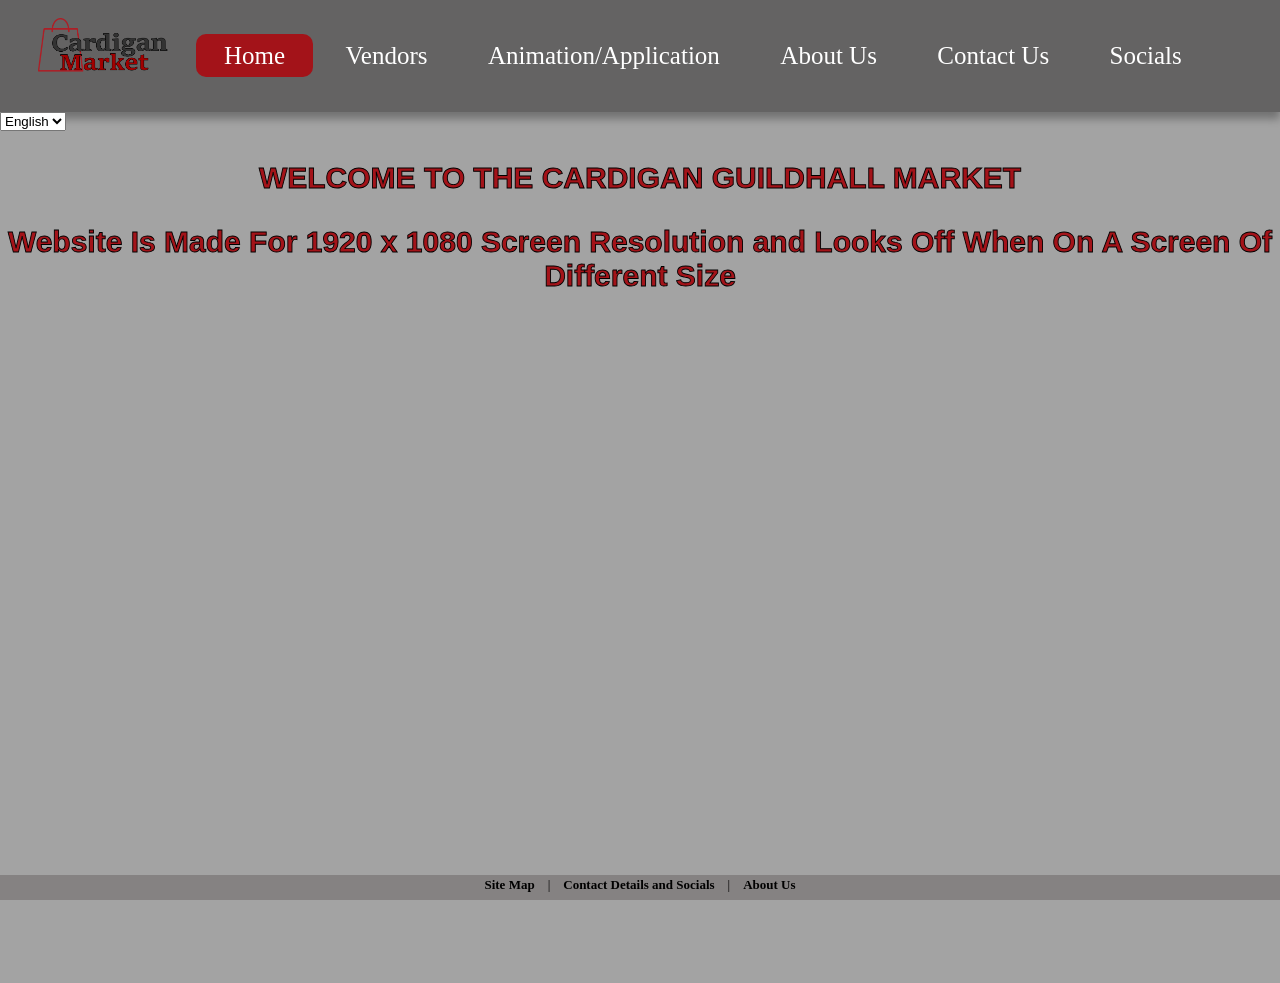
<file: index.html>
<!DOCTYPE html>
<html lang="en">
<head>
    <meta charset="UTF-8">
    <meta name="viewport" content="width=device-width, initial-scale=1.0">
    <title>Home</title>
    <link rel="stylesheet" href="style.css">
</head>
<body style="overflow: hidden; background-color: rgb(163, 163, 163);">
    <div class="topnav">
<a href="logofullscreen.html"><img src="assets/Logo.png" style="width: 130px;"></a> 
    <div class="lefta">       
<a class="active" href="index.html">Home</a>
<a href="vendors.html">Vendors</a>
<a href="media.html">Animation/Application</a>
<a href="about.html">About Us</a>
<a href="contactus.html">Contact Us</a>
<a href="allsocials.html">Socials</a>
   </div> 
</div>

    <!-- 🌐 1. Put the language dropdown anywhere visible (header, corner, etc.) -->
    <select id="langSelect">
      <option value="en">English</option>
      <option value="cy">Welsh</option>
    </select>

    <!-- YOUR PAGE CONTENT HERE -->
   <div class="HomeText"> <p>WELCOME TO THE CARDIGAN GUILDHALL MARKET</p> Website Is Made For 1920 x 1080 Screen Resolution and Looks Off When On A Screen Of Different Size</div>

<div class="fade-container">
        <img src="assets/Screenshot 2026-05-06 090838.png" class="fade-img">
        <img src="assets/cardigan-market-interior.jpg" class="fade-img">
        <img src="assets/caption.jpg" class="fade-img">
        <img src="assets/8d461f3b-1699-4e14-86cb-fa0122c44ff2.jpg" class="fade-img">
        <img src="assets/guildhall.jpg" class="fade-img">
</div>




    <div class="map-text">
        <a href="sitemap.html">Site Map</a>
        &nbsp; &nbsp; | &nbsp; &nbsp;
        <a href="contactus.html">Contact Details and Socials</a>
        &nbsp; &nbsp; | &nbsp; &nbsp;
        <a href="about.html">About Us</a>
    </div>

   <script src="script.js"></script>  


    <!-- 🟦 2. Put the hidden Google element at the bottom of the BODY -->
    <div id="google_translate_element" style="display:none;"></div>


    <!-- 🟨 3. Put the script at the VERY END of the BODY -->
    <script>
    function googleTranslateElementInit() {
      new google.translate.TranslateElement(
        {
          pageLanguage: 'en',
          includedLanguages: 'en,cy',
          autoDisplay: false
        },
        'google_translate_element'
      );

      document.getElementById("langSelect").addEventListener("change", function() {
        changeLanguage(this.value);
      });
    }

    function changeLanguage(lang) {
      var googleSelect = document.querySelector(".goog-te-combo");

      if (!googleSelect) {
        console.error("Google Translate not loaded yet");
        return;
      }

      googleSelect.value = lang;

      googleSelect.dispatchEvent(new Event("change"));
      setTimeout(() => {
        googleSelect.dispatchEvent(new Event("change"));
      }, 100);
    }
    </script>

    <!-- Load Google Translate LAST -->
    <script src="//translate.google.com/translate_a/element.js?cb=googleTranslateElementInit"></script>
</body>
</html>
</file>
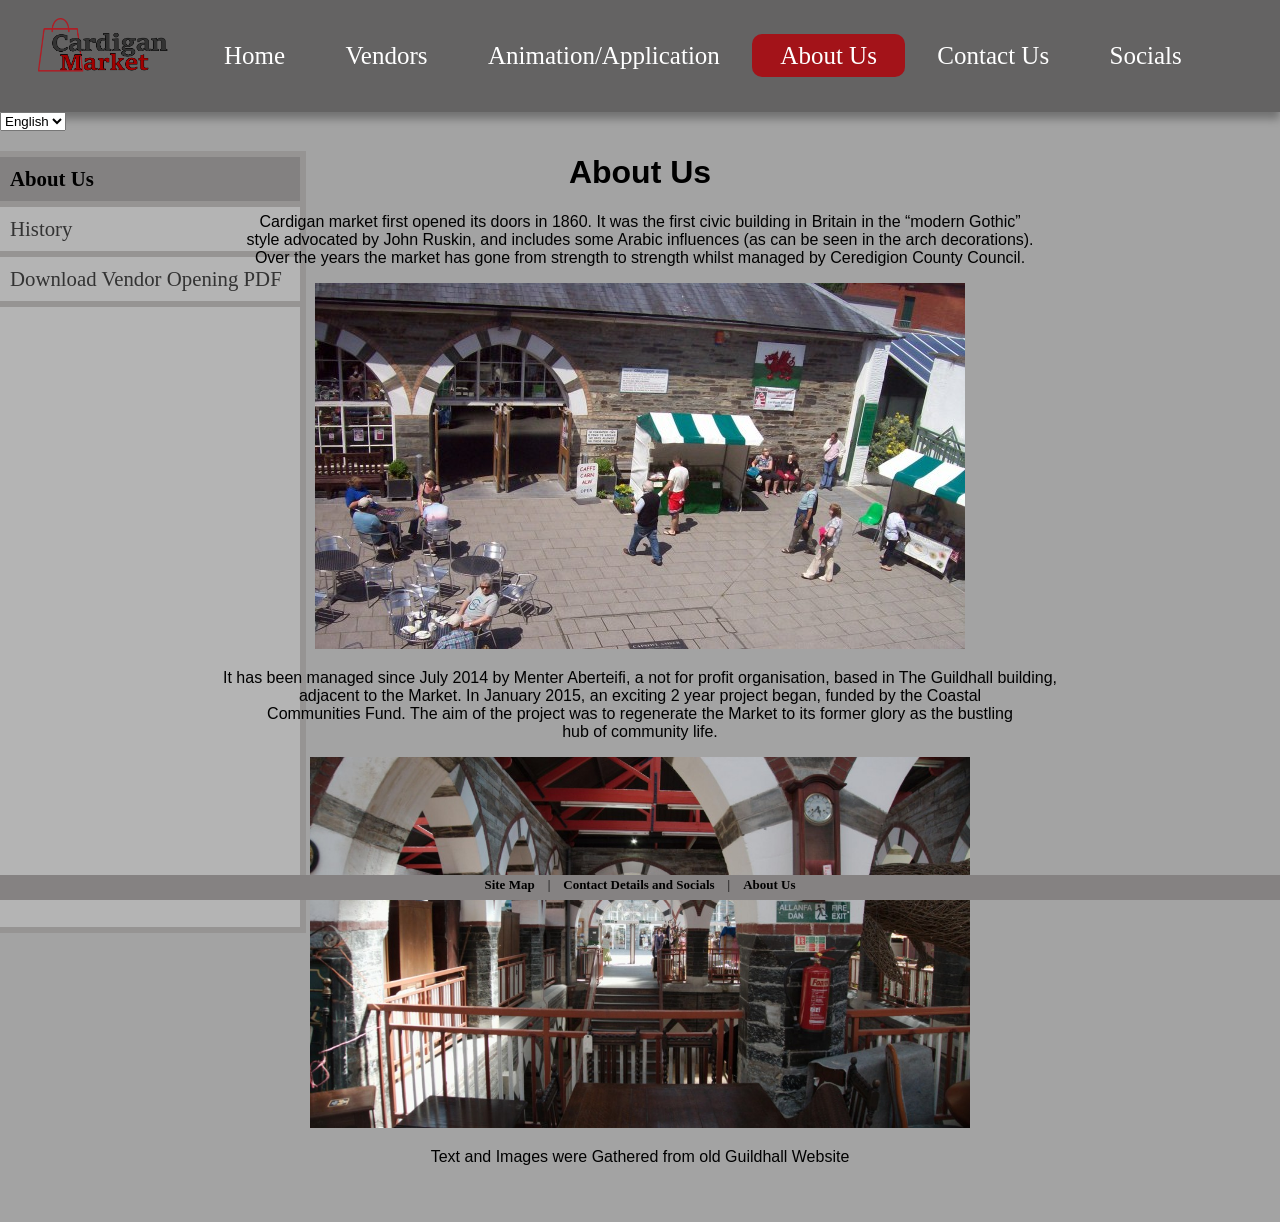
<file: about.html>
<!DOCTYPE html>
<html lang="en">
<head>
    <meta charset="UTF-8">
    <meta name="viewport" content="width=device-width, initial-scale=1.0">
    <title>About Us</title>
    <link rel="stylesheet" href="style.css">
</head>
<body>
    <div class="topnav">
<a href="logofullscreen.html"><img src="assets/Logo.png" style="width: 130px;"></a> 
    <div class="lefta">       
<a href="index.html">Home</a>
<a href="vendors.html">Vendors</a>
<a href="media.html">Animation/Application</a>
<a class="active" href="about.html">About Us</a>
<a href="contactus.html">Contact Us</a>
<a href="allsocials.html">Socials</a>
   </div> 
</div>
    <!-- 🌐 1. Put the language dropdown anywhere visible (header, corner, etc.) -->
    <select id="langSelect">
      <option value="en">English</option>
      <option value="cy">Welsh</option>
    </select>

    <!-- YOUR PAGE CONTENT HERE -->
     <div class="VertNavAbout">
<a class="active" href="about.html"> About Us</a>
<a href="history.html">History</a>
<a href="assets/Stall-Enquiry-form-Cardigan-Guildhall-Market.pdf" download>Download Vendor Opening PDF</a>
</div>

<div class="aboutuscontent">
  <h1>About Us</h1>
<p>Cardigan market first opened its doors in 1860. It was the first civic building in Britain in the “modern Gothic” <br>style advocated by John Ruskin, and includes some Arabic influences (as can be seen in the arch decorations). <br>Over the years the market has gone from strength to strength whilst managed by Ceredigion County Council.
</p>
<img src="assets/Cardigan-Guildhall-Market-exterior-650x366.jpg">
<p>It has been managed since July 2014 by Menter Aberteifi, a not for profit organisation, based in The Guildhall building, <br>adjacent to the Market. In January 2015, an exciting 2 year project began, funded by the Coastal <br> Communities Fund. The aim of the project was to regenerate the Market to its former glory as the bustling <br>hub of community life.
</p>
<img src="assets/cardigan-market-interior.jpg" style="width: 660px;">
<p>Text and Images were Gathered from old Guildhall Website</p>
</div>
    <div class="map-text">
        <a href="sitemap.html">Site Map</a>
        &nbsp; &nbsp; | &nbsp; &nbsp;
        <a href="contactus.html">Contact Details and Socials</a>
        &nbsp; &nbsp; | &nbsp; &nbsp;
        <a href="about.html">About Us</a>
    </div>
    
    <src="script.js"></script> 
  

    <!-- 🟦 2. Put the hidden Google element at the bottom of the BODY -->
    <div id="google_translate_element" style="display:none;"></div>


    <!-- 🟨 3. Put the script at the VERY END of the BODY -->
    <script>
    function googleTranslateElementInit() {
      new google.translate.TranslateElement(
        {
          pageLanguage: 'en',
          includedLanguages: 'en,cy',
          autoDisplay: false
        },
        'google_translate_element'
      );

      document.getElementById("langSelect").addEventListener("change", function() {
        changeLanguage(this.value);
      });
    }

    function changeLanguage(lang) {
      var googleSelect = document.querySelector(".goog-te-combo");

      if (!googleSelect) {
        console.error("Google Translate not loaded yet");
        return;
      }

      googleSelect.value = lang;

      googleSelect.dispatchEvent(new Event("change"));
      setTimeout(() => {
        googleSelect.dispatchEvent(new Event("change"));
      }, 100);
    }
    </script>

    <!-- Load Google Translate LAST -->
    <script src="//translate.google.com/translate_a/element.js?cb=googleTranslateElementInit"></script>

</body>
</html>
</file>
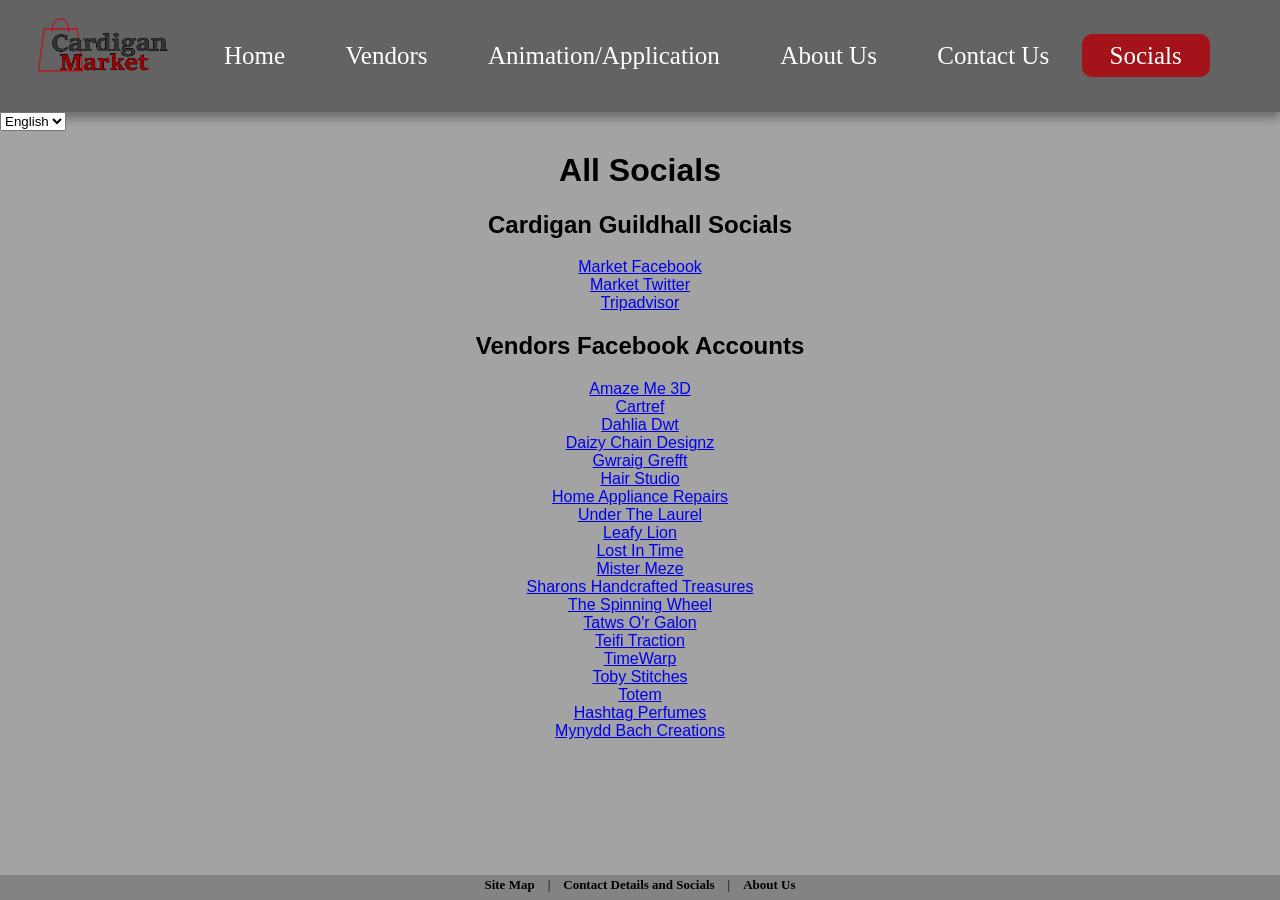
<file: allsocials.html>
<!DOCTYPE html>
<html lang="en">
<head>
    <meta charset="UTF-8">
    <meta name="viewport" content="width=device-width, initial-scale=1.0">
    <title>All Socials </title>
    <link rel="stylesheet" href="style.css">
</head>
<body style="overflow: hidden;">
    <div class="topnav">
<a href="logofullscreen.html"><img src="assets/Logo.png" style="width: 130px;"></a> 
    <div class="lefta">       
<a href="index.html">Home</a>
<a href="vendors.html">Vendors</a>
<a href="media.html">Animation/Application</a>
<a href="about.html">About Us</a>
<a href="contactus.html">Contact Us</a>
<a class="active" href="allsocials.html">Socials</a>
   </div> 
</div>
    <!-- 🌐 1. Put the language dropdown anywhere visible (header, corner, etc.) -->
    <select id="langSelect">
      <option value="en">English</option>
      <option value="cy">Welsh</option>
    </select>

    <!-- YOUR PAGE CONTENT HERE --><div class="socials" style="text-align: center;">
    <h1 >All Socials</h1>
    <h2>Cardigan Guildhall Socials</h2>
    <a href="https://www.facebook.com/CardiganGuildhallMarket/">Market Facebook</a>
<br>
    <a href="https://x.com/GuildhallM">Market Twitter</a>
<br>
    <a href="https://www.tripadvisor.co.uk/Attraction_Review-g316011-d15685342-Reviews-Cardigan_Guildhall_Market-Cardigan_Ceredigion_Wales.html">Tripadvisor</a>
<br>
    <h2>Vendors Facebook Accounts</h2>
    <a href="https://www.facebook.com/groups/1301291670543597/">Amaze Me 3D</a>
<br>
    <a href="https://www.facebook.com/adaliza.brace/">Cartref</a>
<br>
    <a href="https://www.facebook.com/profile.php?id=100088574941482">Dahlia Dwt</a>
<br>
    <a href="https://www.facebook.com/daizychaindesignz">Daizy Chain Designz</a>
<br>
    <a href="https://www.facebook.com/profile.php?id=61562312445325">Gwraig Grefft</a>
<br>
    <a href="https://www.facebook.com/profile.php?id=61562729732643">Hair Studio</a>
<br>
    <a href="https://www.facebook.com/Homeappliancerepairscardigan">Home Appliance Repairs</a>
<br>
    <a href="https://www.facebook.com/underthelaurel">Under The Laurel</a>
<br>
    <a href="https://www.facebook.com/LeafyLionCreativeDen">Leafy Lion</a>
<br>
    <a href="https://www.facebook.com/Lostintimecardigan">Lost In Time</a>
<br>
    <a href="https://www.facebook.com/profile.php?id=61558168376687">Mister Meze</a>
<br>
    <a href="https://www.facebook.com/sharonshandcraftedtreasures">Sharons Handcrafted Treasures</a>
<br>
    <a href="https://www.facebook.com/profile.php?id=100063743086751">The Spinning Wheel</a>
<br>
    <a href="https://www.facebook.com/profile.php?id=61583563014564">Tatws O'r Galon</a>
<br>
    <a href="https://www.facebook.com/profile.php?id=100066643359706">Teifi Traction</a>
<br>
    <a href="https://www.facebook.com/TimeWarpCardigan">TimeWarp</a>
<br>
    <a href="https://www.facebook.com/profile.php?id=100058030040807">Toby Stitches</a>
<br>
    <a href="https://www.facebook.com/profile.php?id=100063724503434">Totem</a>
<br>
    <a href="https://www.facebook.com/hashtagwales25">Hashtag Perfumes</a>
<br>
    <a href="https://www.facebook.com/profile.php?id=61563054999710">Mynydd Bach Creations</a>
</div>

    <div class="map-text">
        <a href="sitemap.html">Site Map</a>
        &nbsp; &nbsp; | &nbsp; &nbsp;
        <a href="contactus.html">Contact Details and Socials</a>
        &nbsp; &nbsp; | &nbsp; &nbsp;
        <a href="about.html">About Us</a>
    </div>
   <script src="script.js"></script> 
   
    <!-- 🟦 2. Put the hidden Google element at the bottom of the BODY -->
    <div id="google_translate_element" style="display:none;"></div>


    <!-- 🟨 3. Put the script at the VERY END of the BODY -->
    <script>
    function googleTranslateElementInit() {
      new google.translate.TranslateElement(
        {
          pageLanguage: 'en',
          includedLanguages: 'en,cy',
          autoDisplay: false
        },
        'google_translate_element'
      );

      document.getElementById("langSelect").addEventListener("change", function() {
        changeLanguage(this.value);
      });
    }

    function changeLanguage(lang) {
      var googleSelect = document.querySelector(".goog-te-combo");

      if (!googleSelect) {
        console.error("Google Translate not loaded yet");
        return;
      }

      googleSelect.value = lang;

      googleSelect.dispatchEvent(new Event("change"));
      setTimeout(() => {
        googleSelect.dispatchEvent(new Event("change"));
      }, 100);
    }
    </script>

    <!-- Load Google Translate LAST -->
    <script src="//translate.google.com/translate_a/element.js?cb=googleTranslateElementInit"></script>


</body>
</html>
</file>
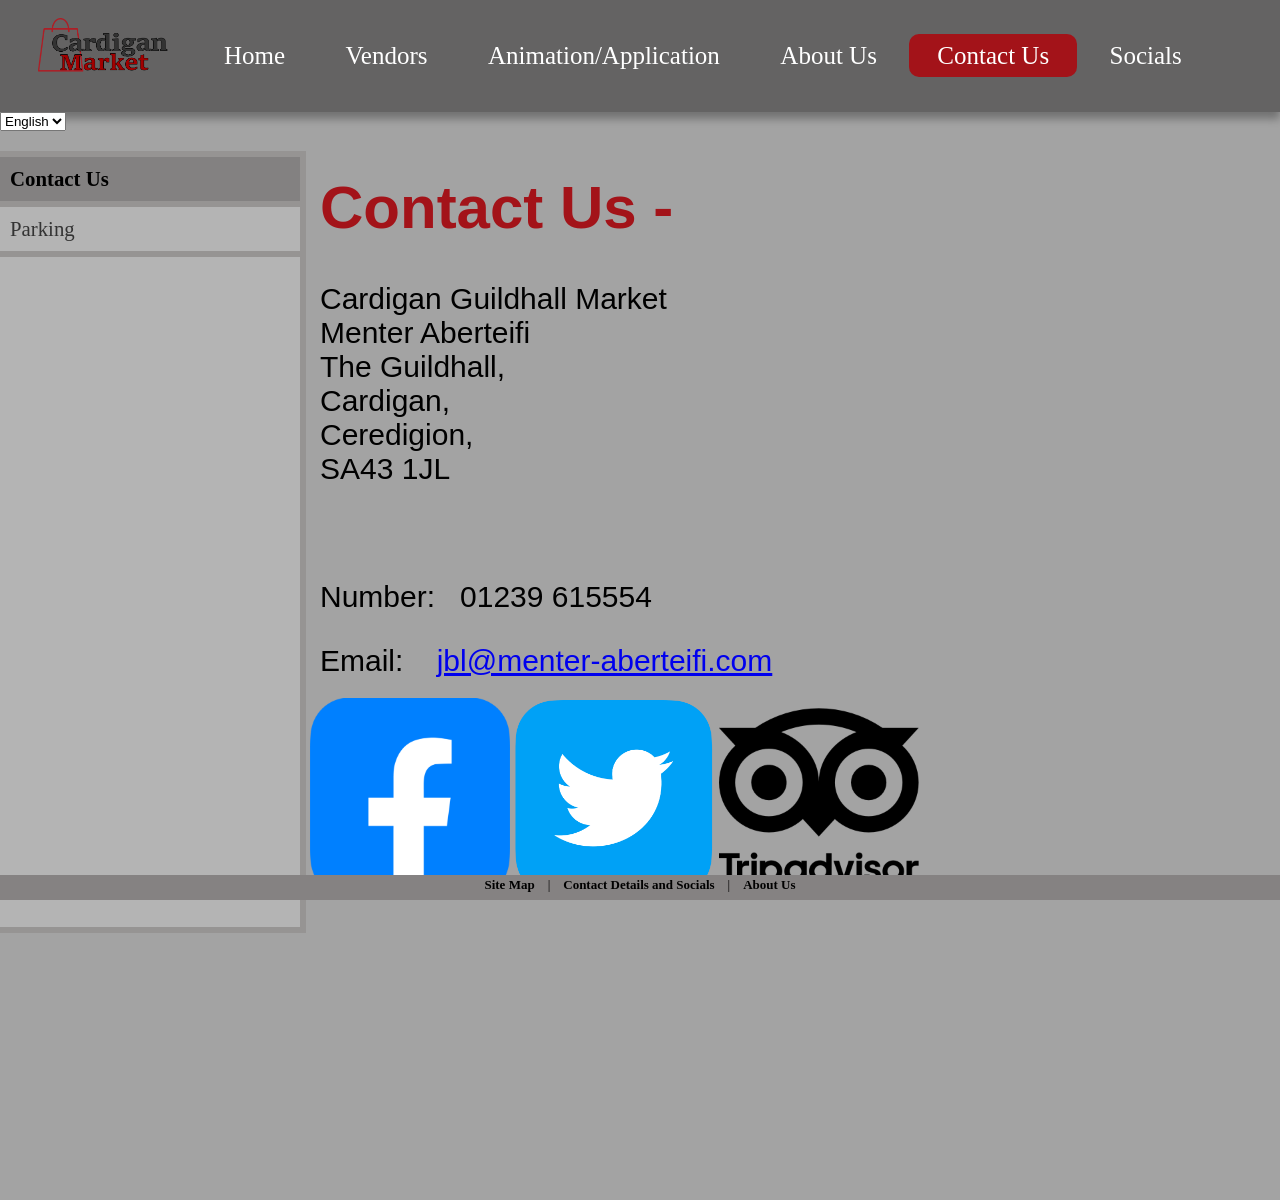
<file: contactus.html>
<!DOCTYPE html>
<html lang="en">
<head>
    <meta charset="UTF-8">
    <meta name="viewport" content="width=device-width, initial-scale=1.0">
    <title>Contact Us - Where To Find Us</title>
    <link rel="stylesheet" href="style.css">
</head>
<body>
    <div class="topnav">
<a href="logofullscreen.html"><img src="assets/Logo.png" style="width: 130px;"></a> 
    <div class="lefta">       
<a href="index.html">Home</a>
<a href="vendors.html">Vendors</a>
<a href="media.html">Animation/Application</a>
<a href="about.html">About Us</a>
<a class="active"  href="contactus.html">Contact Us</a>
<a href="allsocials.html">Socials</a>
   </div> 
</div>
    <!-- 🌐 1. Put the language dropdown anywhere visible (header, corner, etc.) -->
    <select id="langSelect">
      <option value="en">English</option>
      <option value="cy">Welsh</option>
    </select>

    <!-- YOUR PAGE CONTENT HERE -->
     <div class="ContactNav">
    <a class="active" href="contactus.html">Contact Us</a>
    <a href="parking.html">Parking</a>
</div>

<div class="ContactUsMain">
<h1>Contact Us - </h1>
<p>Cardigan Guildhall Market<br>
Menter Aberteifi<br>
The Guildhall,<br>
Cardigan,<br>
Ceredigion,<br>
SA43 1JL</p>
<p>&nbsp;</p>
<p>Number:&nbsp; &nbsp;01239 615554</p>
Email:&nbsp; &nbsp; <a href="mailto:jbl@menter-aberteifi.com">jbl@menter-aberteifi.com</a>
</div>

<div class="socialmedias">
    <a href="https://www.facebook.com/CardiganGuildhallMarket/"><img src="assets/facebook.png"></a>
    <a href="https://x.com/GuildhallM"><img src="assets/vecteezy_twitter-logo-png-twitter-icon-transparent-free-png_18930745.png"></a>
    <a href="https://www.tripadvisor.co.uk/Attraction_Review-g316011-d15685342-Reviews-Cardigan_Guildhall_Market-Cardigan_Ceredigion_Wales.html"><img src="assets/tripadvisor-logo-stacked.png"></a>
</div>

<div class="maplocation">
    <iframe src="https://www.google.com/maps/embed?pb=!1m18!1m12!1m3!1d4266.417537405803!2d-4.66287736212975!3d52.084117776969016!2m3!1f0!2f0!3f0!3m2!1i1024!2i768!4f13.1!3m3!1m2!1s0x486f2fccacca98d3%3A0x4c9034dfbe00afcc!2sCardigan%20Guildhall%20Market!5e1!3m2!1sen!2suk!4v1778578792315!5m2!1sen!2suk" width="900" height="740" style="border:0;" allowfullscreen="" loading="lazy" referrerpolicy="no-referrer-when-downgrade"></iframe>
</div>

    <div class="map-text">
        <a href="sitemap.html">Site Map</a>
        &nbsp; &nbsp; | &nbsp; &nbsp;
        <a href="contactus.html">Contact Details and Socials</a>
        &nbsp; &nbsp; | &nbsp; &nbsp;
        <a href="about.html">About Us</a>
    </div>
   <script src="script.js"></script> 
  
    <!-- 🟦 2. Put the hidden Google element at the bottom of the BODY -->
    <div id="google_translate_element" style="display:none;"></div>


    <!-- 🟨 3. Put the script at the VERY END of the BODY -->
    <script>
    function googleTranslateElementInit() {
      new google.translate.TranslateElement(
        {
          pageLanguage: 'en',
          includedLanguages: 'en,cy',
          autoDisplay: false
        },
        'google_translate_element'
      );

      document.getElementById("langSelect").addEventListener("change", function() {
        changeLanguage(this.value);
      });
    }

    function changeLanguage(lang) {
      var googleSelect = document.querySelector(".goog-te-combo");

      if (!googleSelect) {
        console.error("Google Translate not loaded yet");
        return;
      }

      googleSelect.value = lang;

      googleSelect.dispatchEvent(new Event("change"));
      setTimeout(() => {
        googleSelect.dispatchEvent(new Event("change"));
      }, 100);
    }
    </script>

    <!-- Load Google Translate LAST -->
    <script src="//translate.google.com/translate_a/element.js?cb=googleTranslateElementInit"></script>


</body>
</html>
</file>
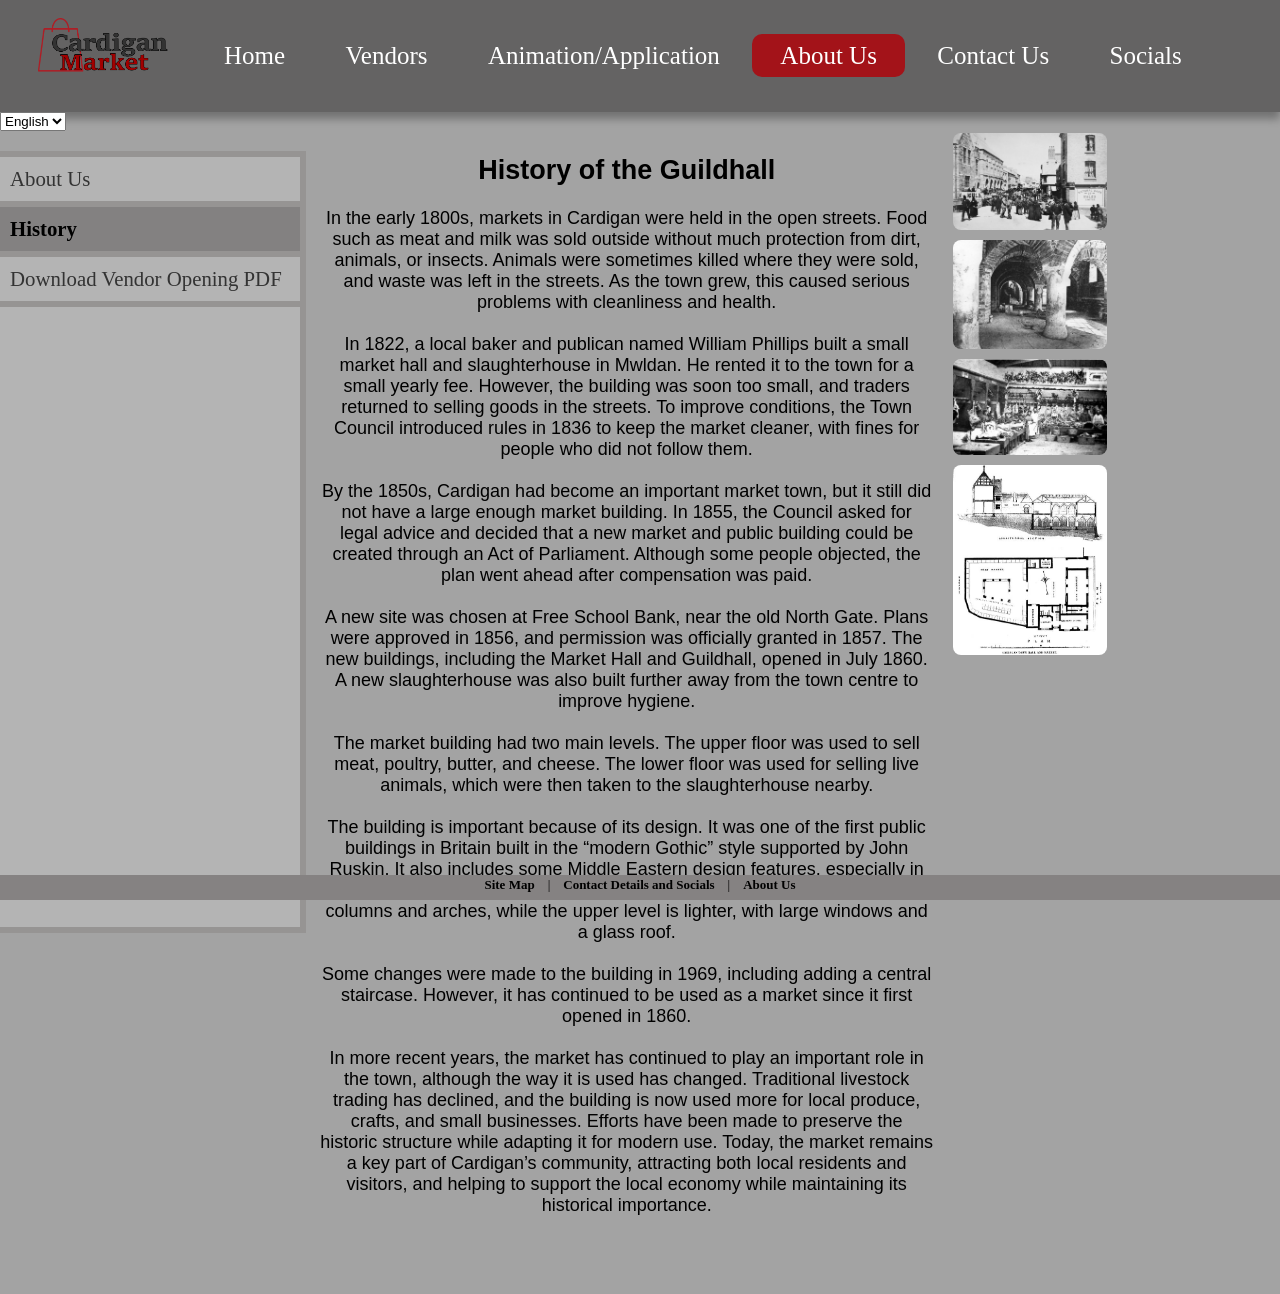
<file: history.html>
<!DOCTYPE html>
<html lang="en">
<head>
    <meta charset="UTF-8">
    <meta name="viewport" content="width=device-width, initial-scale=1.0">
    <title>About Us - History</title>
    <link rel="stylesheet" href="style.css">
</head>
<body>
       <div class="topnav">
<a href="logofullscreen.html"><img src="assets/Logo.png" style="width: 130px;"></a> 
    <div class="lefta">       
<a href="index.html">Home</a>
<a href="vendors.html">Vendors</a>
<a href="media.html">Animation/Application</a>
<a class="active"  href="about.html">About Us</a>
<a href="contactus.html">Contact Us</a>
<a href="allsocials.html">Socials</a>
   </div> 
</div>
    <!-- 🌐 1. Put the language dropdown anywhere visible (header, corner, etc.) -->
    <select id="langSelect">
      <option value="en">English</option>
      <option value="cy">Welsh</option>
    </select>

    <!-- YOUR PAGE CONTENT HERE --><div class="VertNavAbout">
<a href="about.html">About Us</a>
<a class="active" href="History.html">History</a>
<a href="assets/Stall-Enquiry-form-Cardigan-Guildhall-Market.pdf" download>Download Vendor Opening PDF</a>
</div>

<div class="content-container">
     <div class="center-text">
        <h2>History of the Guildhall</h2>
        <p>
            In the early 1800s, markets in Cardigan were held in the open streets. Food such as meat and milk was sold outside without much protection from dirt, animals, or insects. Animals were sometimes killed where they were sold, and waste was left in the streets. As the town grew, this caused serious problems with cleanliness and health. 
            <br> <br>
            In 1822, a local baker and publican named William Phillips built a small market hall and slaughterhouse in Mwldan. He rented it to the town for a small yearly fee. However, the building was soon too small, and traders returned to selling goods in the streets. To improve conditions, the Town Council introduced rules in 1836 to keep the market cleaner, with fines for people who did not follow them.
            <br> <br>
            By the 1850s, Cardigan had become an important market town, but it still did not have a large enough market building. In 1855, the Council asked for legal advice and decided that a new market and public building could be created through an Act of Parliament. Although some people objected, the plan went ahead after compensation was paid.
            <br> <br>
            A new site was chosen at Free School Bank, near the old North Gate. Plans were approved in 1856, and permission was officially granted in 1857. The new buildings, including the Market Hall and Guildhall, opened in July 1860. A new slaughterhouse was also built further away from the town centre to improve hygiene.
            <br> <br>
            The market building had two main levels. The upper floor was used to sell meat, poultry, butter, and cheese. The lower floor was used for selling live animals, which were then taken to the slaughterhouse nearby.
            <br> <br>
            The building is important because of its design. It was one of the first public buildings in Britain built in the “modern Gothic” style supported by John Ruskin. It also includes some Middle Eastern design features, especially in the arches. The lower level has a darker, more medieval look with stone columns and arches, while the upper level is lighter, with large windows and a glass roof.
            <br> <br>
            Some changes were made to the building in 1969, including adding a central staircase. However, it has continued to be used as a market since it first opened in 1860.
            <br> <br>
            In more recent years, the market has continued to play an important role in the town, although the way it is used has changed. Traditional livestock trading has declined, and the building is now used more for local produce, crafts, and small businesses. Efforts have been made to preserve the historic structure while adapting it for modern use. Today, the market remains a key part of Cardigan’s community, attracting both local residents and visitors, and helping to support the local economy while maintaining its historical importance.
    </div>

    <div class="right-images">
        <img src="assets/Early-street-scene-including-the-Guildhall-Cardigan-650x414.jpg">
        <img src="assets/Lower-Market-level-before-installation-of-market-pitches-650x461.jpg">
        <img src="assets/Upper-Market-late-19th-century-2-650x406.jpg">
        <img style="height: 190px;" src="assets/cardigan-guildhall-market-historic-layout.jpg">
    </div>

</div>
</div>



    <div class="map-text">
        <a href="sitemap.html">Site Map</a>
        &nbsp; &nbsp; | &nbsp; &nbsp;
        <a href="contactus.html">Contact Details and Socials</a>
        &nbsp; &nbsp; | &nbsp; &nbsp;
        <a href="about.html">About Us</a>
    </div>

 

   <script src="script.js"></script> 
  
    <!-- 🟦 2. Put the hidden Google element at the bottom of the BODY -->
    <div id="google_translate_element" style="display:none;"></div>


    <!-- 🟨 3. Put the script at the VERY END of the BODY -->
    <script>
    function googleTranslateElementInit() {
      new google.translate.TranslateElement(
        {
          pageLanguage: 'en',
          includedLanguages: 'en,cy',
          autoDisplay: false
        },
        'google_translate_element'
      );

      document.getElementById("langSelect").addEventListener("change", function() {
        changeLanguage(this.value);
      });
    }

    function changeLanguage(lang) {
      var googleSelect = document.querySelector(".goog-te-combo");

      if (!googleSelect) {
        console.error("Google Translate not loaded yet");
        return;
      }

      googleSelect.value = lang;

      googleSelect.dispatchEvent(new Event("change"));
      setTimeout(() => {
        googleSelect.dispatchEvent(new Event("change"));
      }, 100);
    }
    </script>

    <!-- Load Google Translate LAST -->
    <script src="//translate.google.com/translate_a/element.js?cb=googleTranslateElementInit"></script>


</body>
</html>
</file>
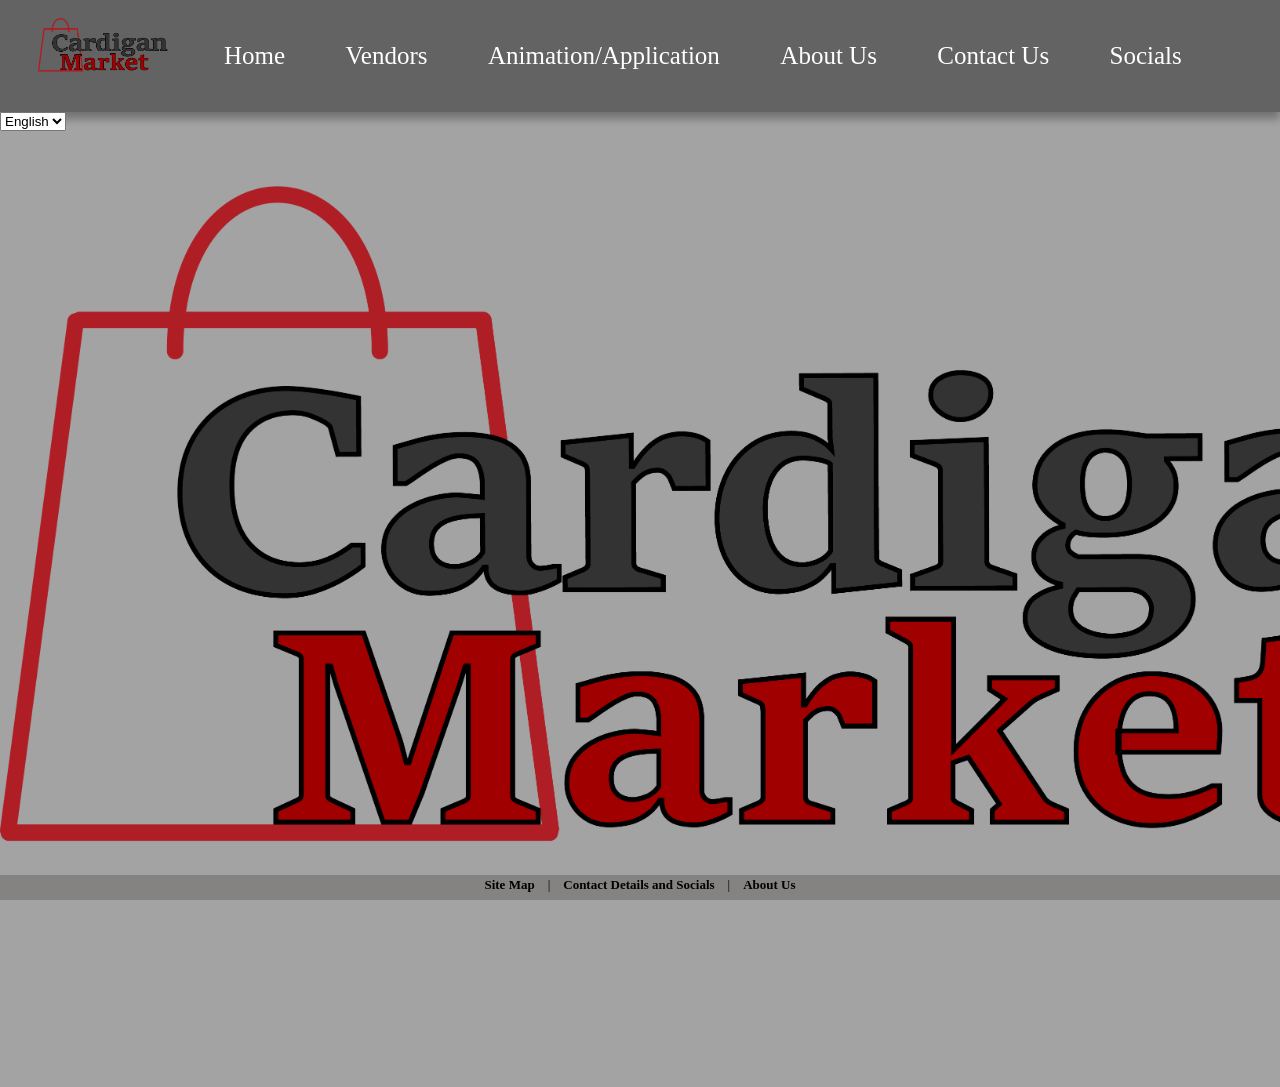
<file: logofullscreen.html>
<!DOCTYPE html>
<html lang="en">
<head>
    <meta charset="UTF-8">
    <meta name="viewport" content="width=device-width, initial-scale=1.0">
    <title>Home</title>
    <link rel="stylesheet" href="style.css">
</head>
<body style="overflow: hidden; background-color: rgb(163, 163, 163);">
    <div class="topnav">
<a href="logofullscreen.html"><img src="assets/Logo.png" style="width: 130px;"></a> 
    <div class="lefta">       
<a href="index.html">Home</a>
<a href="vendors.html">Vendors</a>
<a href="media.html">Animation/Application</a>
<a href="about.html">About Us</a>
<a href="contactus.html">Contact Us</a>
<a href="allsocials.html">Socials</a>
   </div> 
</div>
    <!-- 🌐 1. Put the language dropdown anywhere visible (header, corner, etc.) -->
    <select id="langSelect">
      <option value="en">English</option>
      <option value="cy">Welsh</option>
    </select>

    <!-- YOUR PAGE CONTENT HERE --><center><img src="assets/Logo.png" alt="Logo Full Screen" style="width: 1600px; margin-top: 55px;"></center>



    <div class="map-text">
        <a href="sitemap.html">Site Map</a>
        &nbsp; &nbsp; | &nbsp; &nbsp;
        <a href="contactus.html">Contact Details and Socials</a>
        &nbsp; &nbsp; | &nbsp; &nbsp;
        <a href="about.html">About Us</a>
    </div>

   <script src="script.js"></script> 

   
    <!-- 🟦 2. Put the hidden Google element at the bottom of the BODY -->
    <div id="google_translate_element" style="display:none;"></div>


    <!-- 🟨 3. Put the script at the VERY END of the BODY -->
    <script>
    function googleTranslateElementInit() {
      new google.translate.TranslateElement(
        {
          pageLanguage: 'en',
          includedLanguages: 'en,cy',
          autoDisplay: false
        },
        'google_translate_element'
      );

      document.getElementById("langSelect").addEventListener("change", function() {
        changeLanguage(this.value);
      });
    }

    function changeLanguage(lang) {
      var googleSelect = document.querySelector(".goog-te-combo");

      if (!googleSelect) {
        console.error("Google Translate not loaded yet");
        return;
      }

      googleSelect.value = lang;

      googleSelect.dispatchEvent(new Event("change"));
      setTimeout(() => {
        googleSelect.dispatchEvent(new Event("change"));
      }, 100);
    }
    </script>

    <!-- Load Google Translate LAST -->
    <script src="//translate.google.com/translate_a/element.js?cb=googleTranslateElementInit"></script>

</body>
</html>
</file>
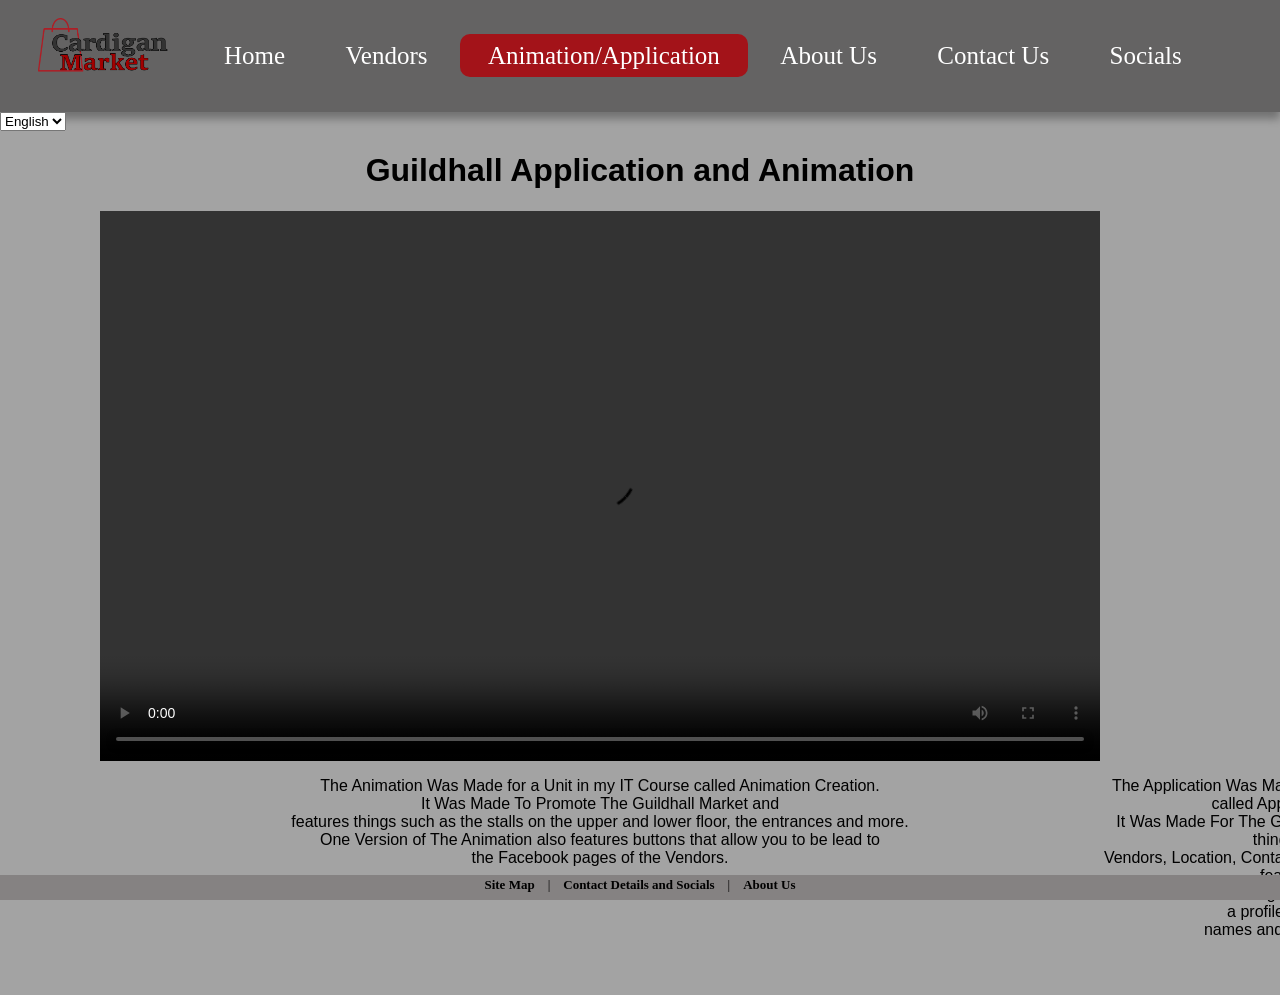
<file: media.html>
<!DOCTYPE html>
<html lang="en">
<head>
    <meta charset="UTF-8">
    <meta name="viewport" content="width=device-width, initial-scale=1.0">
    <title>Animation/Application</title>
    <link rel="stylesheet" href="style.css">
       <script src="script.js"></script> 

</head>
<body></body>
    <div class="topnav">
<a href="logofullscreen.html"><img src="assets/Logo.png" style="width: 130px;"></a> 
    <div class="lefta">       
<a href="index.html">Home</a>
<a href="vendors.html">Vendors</a>
<a class="active" href="media.html">Animation/Application</a>
<a href="about.html">About Us</a>
<a href="contactus.html">Contact Us</a>
<a href="allsocials.html">Socials</a>
   </div> 
</div>
    <!-- 🌐 1. Put the language dropdown anywhere visible (header, corner, etc.) -->
    <select id="langSelect">
      <option value="en">English</option>
      <option value="cy">Welsh</option>
    </select>

    <!-- YOUR PAGE CONTENT HERE --><div class="MediaPageTitle">
    <h1>Guildhall Application and Animation</h1>
</div>
<div class="containerMedia">
  <div class="box">
    <video src="assets/Guildhall Animation - No Buttons.mp4" controls="" style="width:1000px; height:550px;"></video>
        <p>The Animation Was Made for a Unit in my IT Course called Animation Creation. <br> It Was Made To Promote The Guildhall Market and <br> features things such as the stalls on the upper and lower floor, the entrances and more. <br> One Version of The Animation also features buttons that allow you to be lead to <br> the Facebook pages of the Vendors.</p>
    </p>
  </div>

  <div class="box">
            <iframe src="https://studio.code.org/projects/applab/fa151d13-c6dc-4a74-ab02-3f3ddd7ff6ad/embed" style="width:400px; height:550px; border:none;"></iframe>  
    <p>The Application Was Made for a Unit in my IT Course called App Development. <br> It Was Made For The Guildhall and Features info on thing such as <br> Vendors, Location, Contact Info, Parking, Bookings and features an <br> account creation and login page where users can create a profile with custom <br> names and profile pictures. 

  </div>
</div>
</div>




    <div class="map-text">
        <a href="sitemap.html">Site Map</a>
        &nbsp; &nbsp; | &nbsp; &nbsp;
        <a href="contactus.html">Contact Details and Socials</a>
        &nbsp; &nbsp; | &nbsp; &nbsp;
        <a href="about.html">About Us</a>
    </div>

   
   <script src="script.js"></script>  


    <!-- 🟦 2. Put the hidden Google element at the bottom of the BODY -->
    <div id="google_translate_element" style="display:none;"></div>


    <!-- 🟨 3. Put the script at the VERY END of the BODY -->
    <script>
    function googleTranslateElementInit() {
      new google.translate.TranslateElement(
        {
          pageLanguage: 'en',
          includedLanguages: 'en,cy',
          autoDisplay: false
        },
        'google_translate_element'
      );

      document.getElementById("langSelect").addEventListener("change", function() {
        changeLanguage(this.value);
      });
    }

    function changeLanguage(lang) {
      var googleSelect = document.querySelector(".goog-te-combo");

      if (!googleSelect) {
        console.error("Google Translate not loaded yet");
        return;
      }

      googleSelect.value = lang;

      googleSelect.dispatchEvent(new Event("change"));
      setTimeout(() => {
        googleSelect.dispatchEvent(new Event("change"));
      }, 100);
    }
    </script>

    <!-- Load Google Translate LAST -->
    <script src="//translate.google.com/translate_a/element.js?cb=googleTranslateElementInit"></script>
</file>
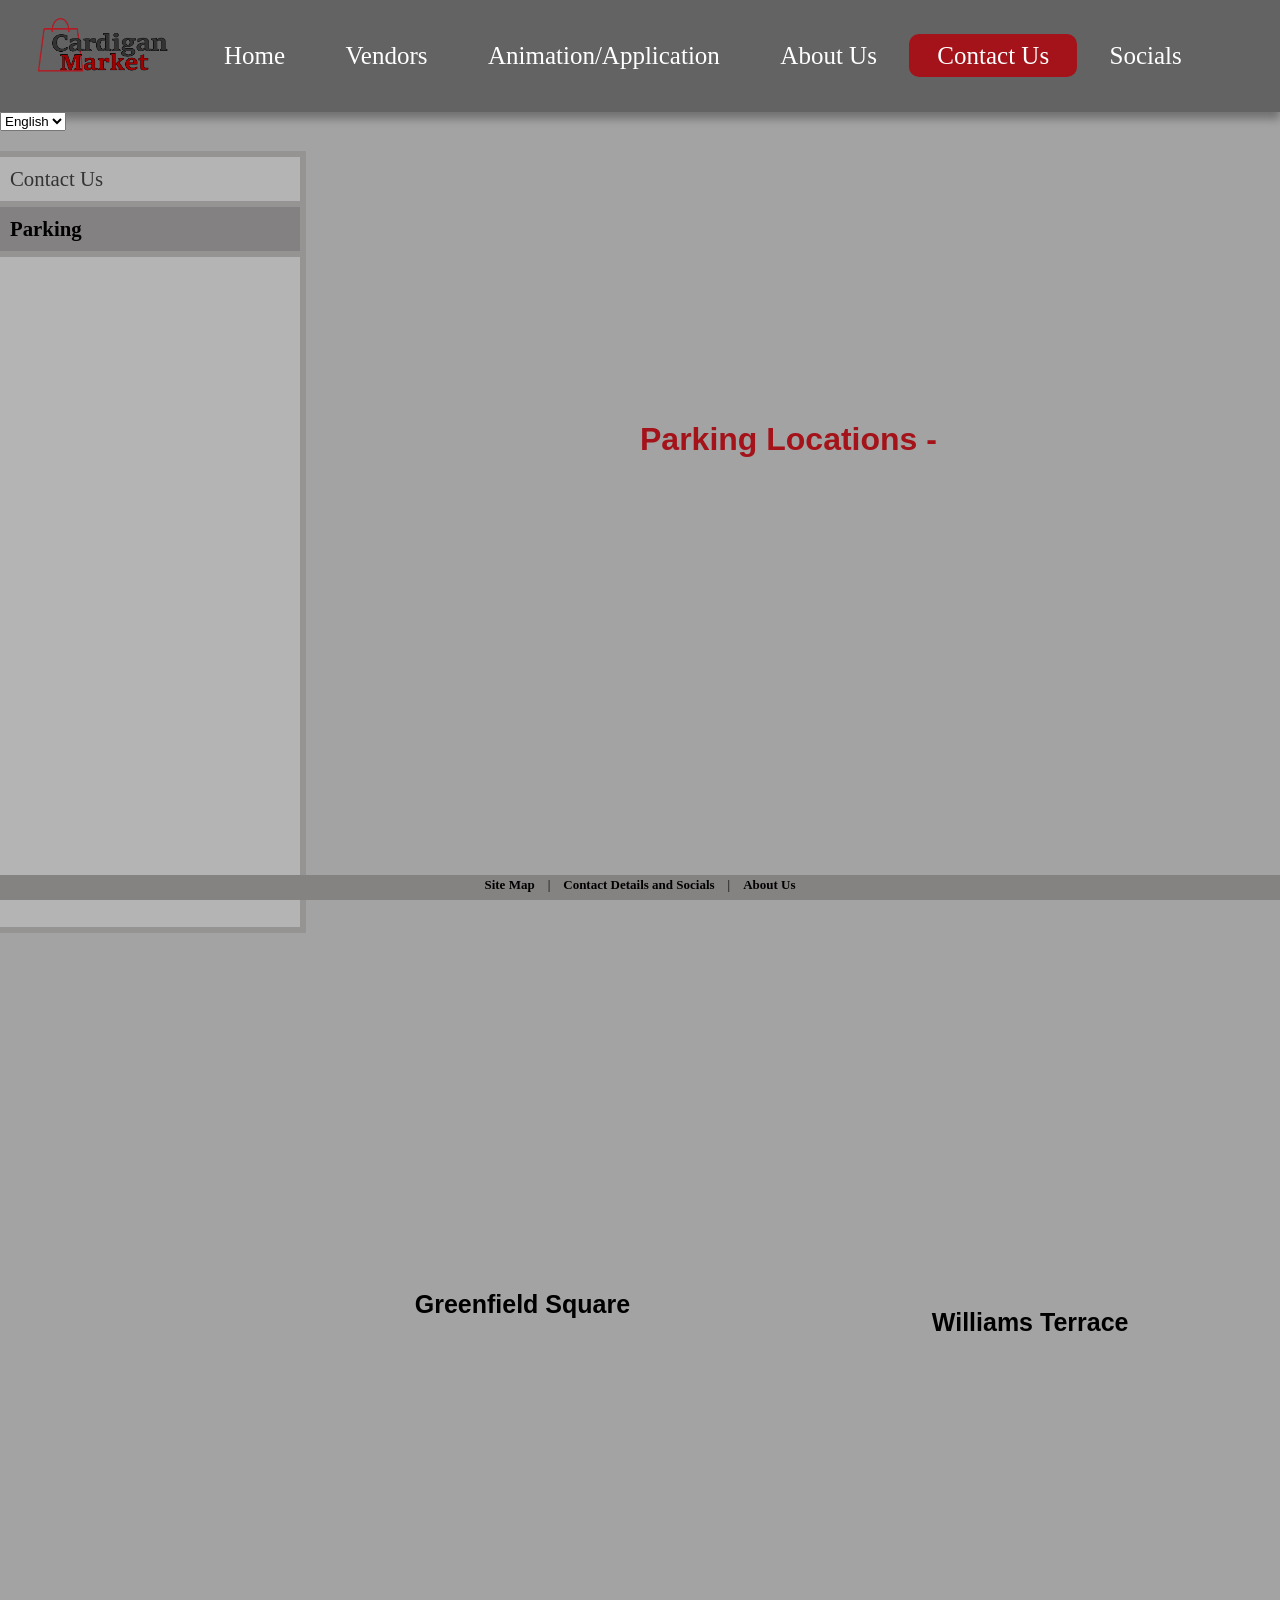
<file: parking.html>
<!DOCTYPE html>
<html lang="en">
<head>
    <meta charset="UTF-8">
    <meta name="viewport" content="width=device-width, initial-scale=1.0">
    <title>Contact Us - Parking</title>
    <link rel="stylesheet" href="style.css">
</head>
<body>
    <div class="topnav">
<a href="logofullscreen.html"><img src="assets/Logo.png" style="width: 130px;"></a> 
    <div class="lefta">       
<a href="index.html">Home</a>
<a href="vendors.html">Vendors</a>
<a href="media.html">Animation/Application</a>
<a href="about.html">About Us</a>
<a class="active" href="contactus.html">Contact Us</a>
<a href="allsocials.html">Socials</a>
   </div> 
</div>
    <!-- 🌐 1. Put the language dropdown anywhere visible (header, corner, etc.) -->
    <select id="langSelect">
      <option value="en">English</option>
      <option value="cy">Welsh</option>
    </select>

    <!-- YOUR PAGE CONTENT HERE --><div class="ContactNav">
    <a href="contactus.html">Contact Us</a>
    <a class="active" href="parking.html">Parking</a>
</div>

<div class="ParkingPage">
    <h1> Parking Locations - </h1>
    <iframe class="parking1" src="https://www.google.com/maps/embed?pb=!1m18!1m12!1m3!1d317.10141049261927!2d-4.661338222911886!3d52.08439506172865!2m3!1f0!2f0!3f0!3m2!1i1024!2i768!4f13.1!3m3!1m2!1s0x486f2fea1f9436d7%3A0x750357e8be9653b0!2sGreenfield%20Square%20Car%20Park!5e1!3m2!1sen!2suk!4v1778660606228!5m2!1sen!2suk" width="750" height="600" style="border:0;" allowfullscreen="" loading="lazy" referrerpolicy="no-referrer-when-downgrade"></iframe>
    <iframe class="parking2" src="https://www.google.com/maps/embed?pb=!1m18!1m12!1m3!1d1508.4175135252085!2d-4.658147339565406!3d52.083788548398445!2m3!1f0!2f0!3f0!3m2!1i1024!2i768!4f13.1!3m3!1m2!1s0x486f2fb2d364bdd9%3A0x521cfb81ee6bf511!2sWilliams%20Terrace%20Car%20Park!5e1!3m2!1sen!2suk!4v1778660941665!5m2!1sen!2suk" width="750" height="600" style="border:0;" allowfullscreen="" loading="lazy" referrerpolicy="no-referrer-when-downgrade"></iframe>
</div>

<div class="HeadersParking">
    <h2>Greenfield Square</h2>
    <h3>Williams Terrace</h3>
</div>
    <div class="map-text">
        <a href="sitemap.html">Site Map</a>
        &nbsp; &nbsp; | &nbsp; &nbsp;
        <a href="contactus.html">Contact Details and Socials</a>
        &nbsp; &nbsp; | &nbsp; &nbsp;
        <a href="about.html">About Us</a>
    </div>
    
   <script src="script.js"></script> 
   
    <!-- 🟦 2. Put the hidden Google element at the bottom of the BODY -->
    <div id="google_translate_element" style="display:none;"></div>


    <!-- 🟨 3. Put the script at the VERY END of the BODY -->
    <script>
    function googleTranslateElementInit() {
      new google.translate.TranslateElement(
        {
          pageLanguage: 'en',
          includedLanguages: 'en,cy',
          autoDisplay: false
        },
        'google_translate_element'
      );

      document.getElementById("langSelect").addEventListener("change", function() {
        changeLanguage(this.value);
      });
    }

    function changeLanguage(lang) {
      var googleSelect = document.querySelector(".goog-te-combo");

      if (!googleSelect) {
        console.error("Google Translate not loaded yet");
        return;
      }

      googleSelect.value = lang;

      googleSelect.dispatchEvent(new Event("change"));
      setTimeout(() => {
        googleSelect.dispatchEvent(new Event("change"));
      }, 100);
    }
    </script>

    <!-- Load Google Translate LAST -->
    <script src="//translate.google.com/translate_a/element.js?cb=googleTranslateElementInit"></script>


</body>
</html>
</file>
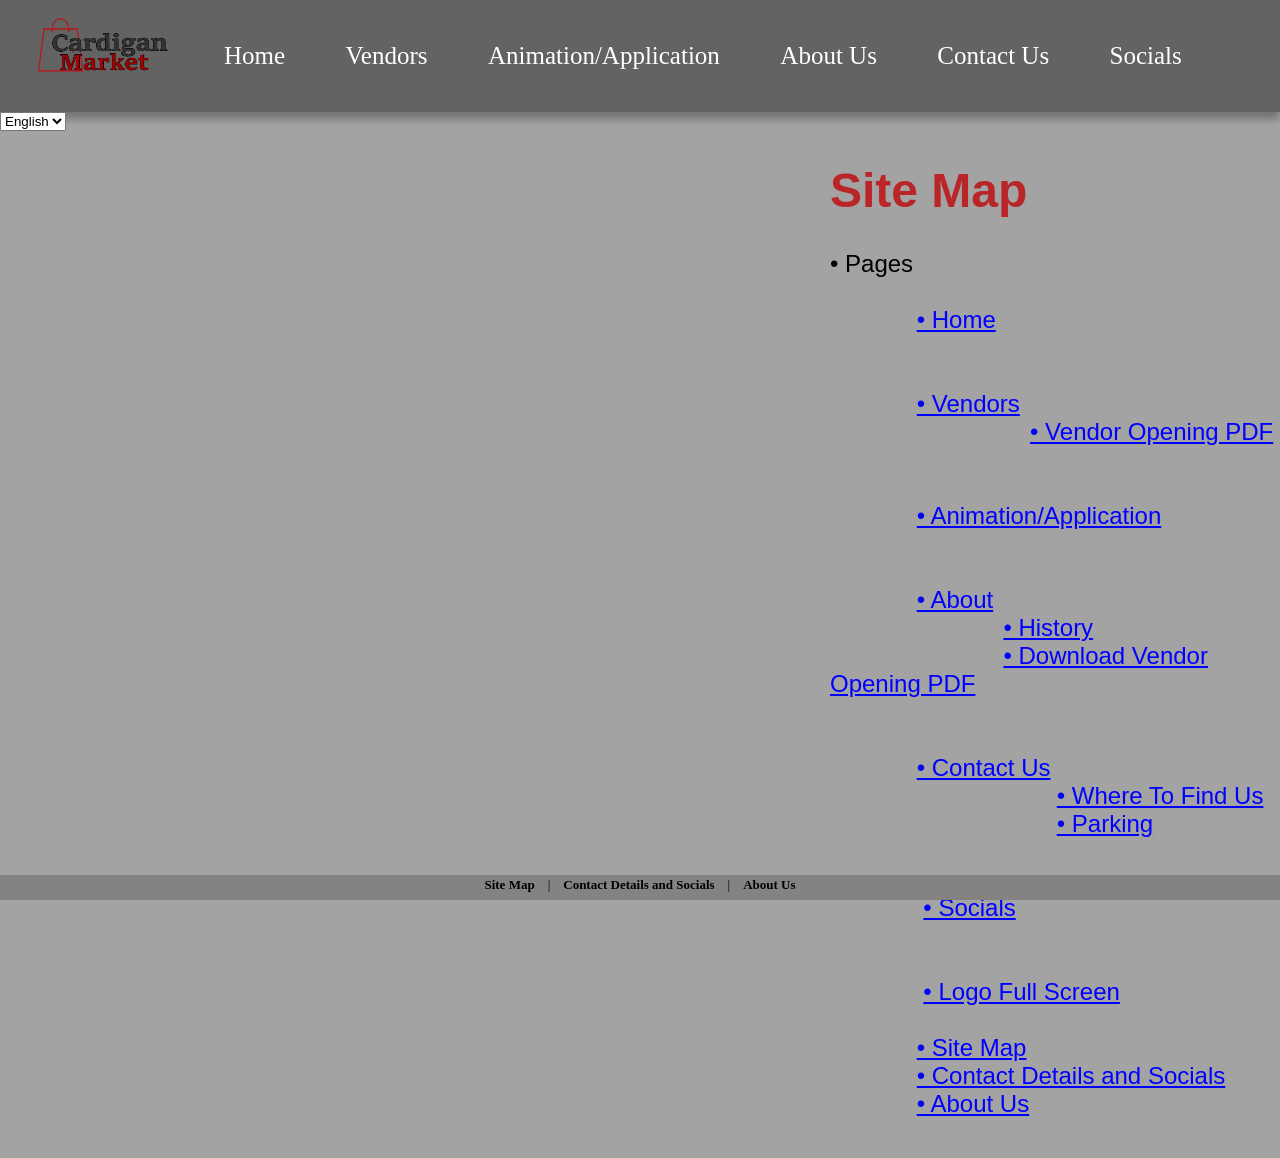
<file: sitemap.html>
<!DOCTYPE html>
<html lang="en">
<head>
    <meta charset="UTF-8">
    <meta name="viewport" content="width=device-width, initial-scale=1.0">
    <title>Sitemap</title>
    <link rel="stylesheet" href="style.css">
</head>
<body>
    <div class="topnav">
<a href="logofullscreen.html"><img src="assets/Logo.png" style="width: 130px;"></a> 
    <div class="lefta">       
<a href="index.html">Home</a>
<a href="vendors.html">Vendors</a>
<a href="media.html">Animation/Application</a>
<a href="about.html">About Us</a>
<a href="contactus.html">Contact Us</a>
<a href="allsocials.html">Socials</a>
   </div> 
</div>
    <!-- 🌐 1. Put the language dropdown anywhere visible (header, corner, etc.) -->
    <select id="langSelect">
      <option value="en">English</option>
      <option value="cy">Welsh</option>
    </select>

    <!-- YOUR PAGE CONTENT HERE --><div class="SitemapHeader">
    <h1>Site Map</h1>
    • Pages
    <br> <br> 
&nbsp;&nbsp;&nbsp;&nbsp;&nbsp;&nbsp;&nbsp;&nbsp;&nbsp;&nbsp;&nbsp;&nbsp;&nbsp;<a href="index.html">• Home</a>
<br> <br> <br>
&nbsp;&nbsp;&nbsp;&nbsp;&nbsp;&nbsp;&nbsp;&nbsp;&nbsp;&nbsp;&nbsp;&nbsp;&nbsp;<a href="vendors.html">• Vendors</a>
<br>
&nbsp; &nbsp; &nbsp; &nbsp; &nbsp; &nbsp; &nbsp; &nbsp; &nbsp; &nbsp; &nbsp;&nbsp;&nbsp;&nbsp;&nbsp;&nbsp;&nbsp;&nbsp;&nbsp;&nbsp;<a href="https://web.archive.org/web/20240612185537/https://www.cardigan-guildhall-market.co.uk/wordpress/wp-content/uploads/Stall-Enquiry-form-Cardigan-Guildhall-Market.pdf">• Vendor Opening PDF</a>
<br> <br> <br>
&nbsp;&nbsp;&nbsp;&nbsp;&nbsp;&nbsp;&nbsp;&nbsp;&nbsp;&nbsp;&nbsp;&nbsp;&nbsp;<a href="media.html">• Animation/Application</a>
<br> <br> <br>
&nbsp;&nbsp;&nbsp;&nbsp;&nbsp;&nbsp;&nbsp;&nbsp;&nbsp;&nbsp;&nbsp;&nbsp;&nbsp;<a href="about.html">• About</a>
<br>
&nbsp; &nbsp; &nbsp; &nbsp; &nbsp; &nbsp; &nbsp;&nbsp;&nbsp;&nbsp;&nbsp;&nbsp;&nbsp;&nbsp;&nbsp;&nbsp;&nbsp;&nbsp;&nbsp;&nbsp;<a href="history.html">• History</a>
<br>
&nbsp; &nbsp; &nbsp; &nbsp; &nbsp; &nbsp; &nbsp;&nbsp;&nbsp;&nbsp;&nbsp;&nbsp;&nbsp;&nbsp;&nbsp;&nbsp;&nbsp;&nbsp;&nbsp;&nbsp;<a href="assets/Stall-Enquiry-form-Cardigan-Guildhall-Market.pdf" download>• Download Vendor Opening PDF</a>
<br> <br> <br> 
&nbsp;&nbsp;&nbsp;&nbsp;&nbsp;&nbsp;&nbsp;&nbsp;&nbsp;&nbsp;&nbsp;&nbsp;&nbsp;<a href="contactus.html">• Contact Us</a>
<br>
&nbsp; &nbsp; &nbsp; &nbsp; &nbsp; &nbsp; &nbsp; &nbsp; &nbsp; &nbsp; &nbsp;&nbsp;&nbsp;&nbsp;&nbsp;&nbsp;&nbsp;&nbsp;&nbsp;&nbsp;&nbsp;&nbsp;&nbsp;&nbsp;<a href="contactus.html">• Where To Find Us</a>
<br>
&nbsp; &nbsp; &nbsp; &nbsp; &nbsp; &nbsp; &nbsp; &nbsp; &nbsp; &nbsp; &nbsp;&nbsp;&nbsp;&nbsp;&nbsp;&nbsp;&nbsp;&nbsp;&nbsp;&nbsp;&nbsp;&nbsp;&nbsp;&nbsp;<a href="parking.html">• Parking</a>
<br> <br> <br>
&nbsp;&nbsp;&nbsp;&nbsp;&nbsp;&nbsp;&nbsp;&nbsp;&nbsp;&nbsp;&nbsp;&nbsp;&nbsp; <a href="allsocials.html">• Socials</a>
<br> <br> <br>
&nbsp;&nbsp;&nbsp;&nbsp;&nbsp;&nbsp;&nbsp;&nbsp;&nbsp;&nbsp;&nbsp;&nbsp;&nbsp; <a href="logofullscreen.html">• Logo Full Screen</a>
<br> <br>
&nbsp;&nbsp;&nbsp;&nbsp;&nbsp;&nbsp;&nbsp;&nbsp;&nbsp;&nbsp;&nbsp;&nbsp;&nbsp;<a href="sitemap.html">• Site Map</a>
<br>
&nbsp;&nbsp;&nbsp;&nbsp;&nbsp;&nbsp;&nbsp;&nbsp;&nbsp;&nbsp;&nbsp;&nbsp;&nbsp;<a href="contactus.html">• Contact Details and Socials</a>
<br>
&nbsp;&nbsp;&nbsp;&nbsp;&nbsp;&nbsp;&nbsp;&nbsp;&nbsp;&nbsp;&nbsp;&nbsp;&nbsp;<a href="about.html">• About Us</a>

</div>


    <div class="map-text">
        <a href="sitemap.html">Site Map</a>
        &nbsp; &nbsp; | &nbsp; &nbsp;
        <a href="contactus.html">Contact Details and Socials</a>
        &nbsp; &nbsp; | &nbsp; &nbsp;
        <a href="about.html">About Us</a>
    </div>

   <script src="script.js"></script> 
   
    <!-- 🟦 2. Put the hidden Google element at the bottom of the BODY -->
    <div id="google_translate_element" style="display:none;"></div>


    <!-- 🟨 3. Put the script at the VERY END of the BODY -->
    <script>
    function googleTranslateElementInit() {
      new google.translate.TranslateElement(
        {
          pageLanguage: 'en',
          includedLanguages: 'en,cy',
          autoDisplay: false
        },
        'google_translate_element'
      );

      document.getElementById("langSelect").addEventListener("change", function() {
        changeLanguage(this.value);
      });
    }

    function changeLanguage(lang) {
      var googleSelect = document.querySelector(".goog-te-combo");

      if (!googleSelect) {
        console.error("Google Translate not loaded yet");
        return;
      }

      googleSelect.value = lang;

      googleSelect.dispatchEvent(new Event("change"));
      setTimeout(() => {
        googleSelect.dispatchEvent(new Event("change"));
      }, 100);
    }
    </script>

    <!-- Load Google Translate LAST -->
    <script src="//translate.google.com/translate_a/element.js?cb=googleTranslateElementInit"></script>


</body>
</html>
</file>
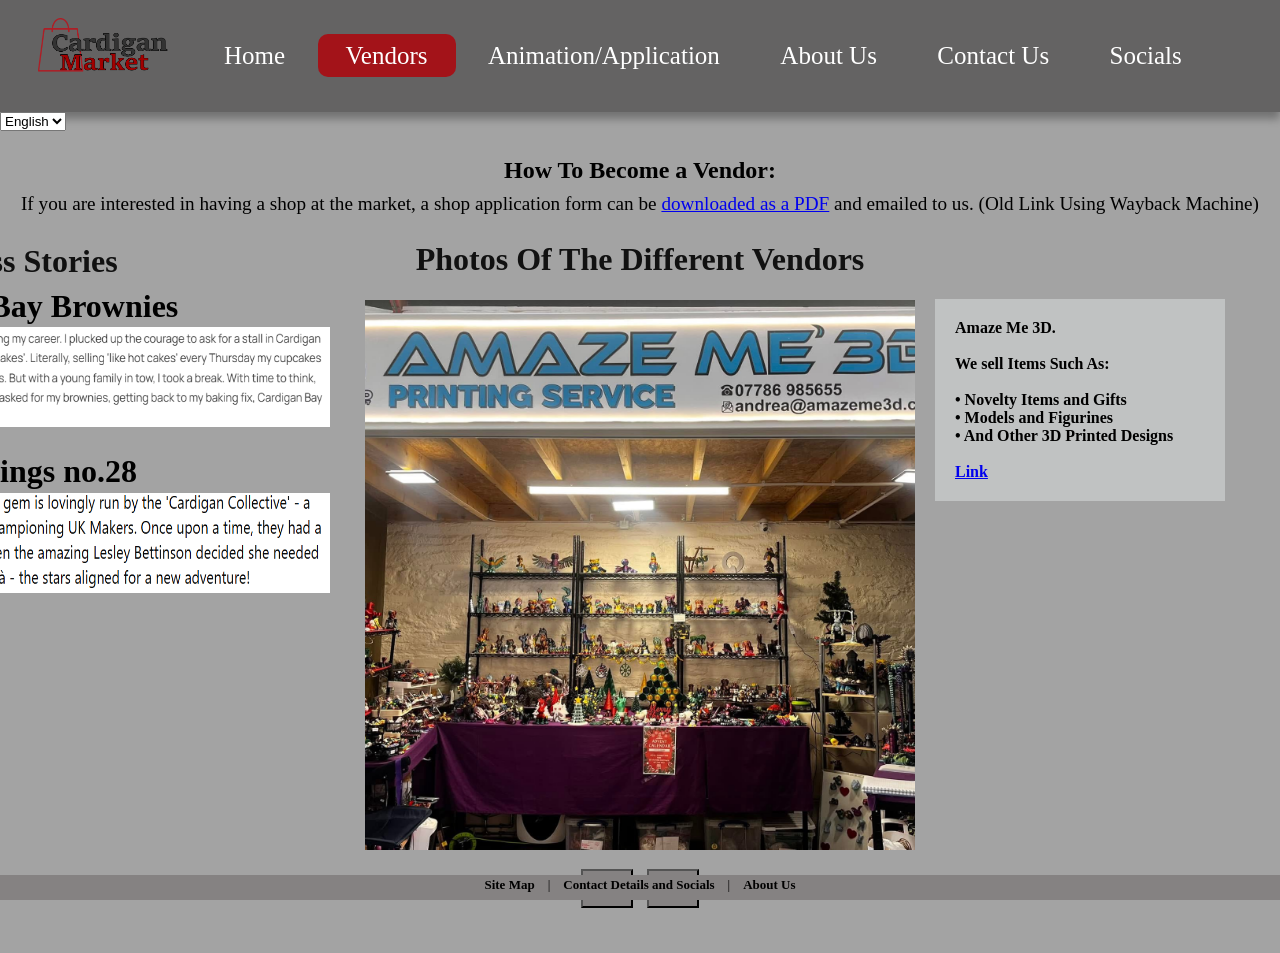
<file: vendors.html>
<!DOCTYPE html>
<html lang="en">
<head>
    <meta charset="UTF-8">
    <meta name="viewport" content="width=device-width, initial-scale=1.0">
    <title>Vendors</title>
    <link rel="stylesheet" href="style.css">
</head>
<body>
    <div class="topnav">
<a href="logofullscreen.html"><img src="assets/Logo.png" style="width: 130px;"></a> 
    <div class="lefta">       
<a href="index.html">Home</a>
<a class="active" href="vendors.html">Vendors</a>
<a href="media.html">Animation/Application</a>
<a href="about.html">About Us</a>
<a href="contactus.html">Contact Us</a>
<a href="allsocials.html">Socials</a>
   </div> 
</div>
    <!-- 🌐 1. Put the language dropdown anywhere visible (header, corner, etc.) -->
    <select id="langSelect">
      <option value="en">English</option>
      <option value="cy">Welsh</option>
    </select>

    <!-- YOUR PAGE CONTENT HERE -->
<div class="Text">
    <h2>How To Become a Vendor:</h2>
    <p11>If you are interested in having a shop at the market, a shop application form can be <a href="https://web.archive.org/web/20240612185537/https://www.cardigan-guildhall-market.co.uk/wordpress/wp-content/uploads/Stall-Enquiry-form-Cardigan-Guildhall-Market.pdf">downloaded as a PDF</a> and emailed to us. (Old Link Using Wayback Machine)</p11>
</div>

    <div class="vendorphotoname">
<h1 style="font-size: xx-large; color: #111111;">Photos Of The Different Vendors</h1>
</div>
<div class="Gallery">
    <div class="contentvendor">
        <h2 id="Success Stories" style="color: #111111;">Success Stories</h2>
        <h1 id="browniehead">Cardigan Bay Brownies</h1>
        <img class="Brownie" src="assets/Screenshot 2026-04-22 102522.png"> 
        <h3 id="no28">Fine Things no.28</h3>
        <img class="FineThings" src="assets/Screenshot 2026-04-22 105528.png">
        <img class="MainImages" id="slider" src="assets/AmazeMe3d.jpeg" alt="">
<p id="caption">Amaze Me 3D. <br> <br> We sell Items Such As: <br> <br> • Novelty Items and Gifts <br> • Models and Figurines <br> • And Other 3D Printed Designs <br> <br> <a href="https://www.facebook.com/groups/1301291670543597/" target="_blank">Link</a></p>
</div>

  <div class="Buttons">
    <button onclick="prevImage()"><</button>
    <button onclick="nextImage()">></button>
 </div>
 
</div>
</body>
</html>



<div class="content1">
</div>
    <div class="map-text">
        <a href="sitemap.html">Site Map</a>
        &nbsp; &nbsp; | &nbsp; &nbsp;
        <a href="contactus.html">Contact Details and Socials</a>
        &nbsp; &nbsp; | &nbsp; &nbsp;
        <a href="about.html">About Us</a>
    </div>
   <script src="script.js"></script> 
  
    <!-- 🟦 2. Put the hidden Google element at the bottom of the BODY -->
    <div id="google_translate_element" style="display:none;"></div>


    <!-- 🟨 3. Put the script at the VERY END of the BODY -->
    <script>
    function googleTranslateElementInit() {
      new google.translate.TranslateElement(
        {
          pageLanguage: 'en',
          includedLanguages: 'en,cy',
          autoDisplay: false
        },
        'google_translate_element'
      );

      document.getElementById("langSelect").addEventListener("change", function() {
        changeLanguage(this.value);
      });
    }

    function changeLanguage(lang) {
      var googleSelect = document.querySelector(".goog-te-combo");

      if (!googleSelect) {
        console.error("Google Translate not loaded yet");
        return;
      }

      googleSelect.value = lang;

      googleSelect.dispatchEvent(new Event("change"));
      setTimeout(() => {
        googleSelect.dispatchEvent(new Event("change"));
      }, 100);
    }
    </script>

    <!-- Load Google Translate LAST -->
    <script src="//translate.google.com/translate_a/element.js?cb=googleTranslateElementInit"></script>

</body>
</html>
</file>
<file: style.css>
html, body{
    margin: 0;
    background-color: rgb(163, 163, 163);
    padding-bottom: 20px;
    font-family: Cambria;
}

.topnav {
    display:flex;
    align-items: center;
    background-color: #5c5a5ae0 ;
    padding: 10px 10px;
    box-shadow: 0 7px 8px rgba(0, 0, 0, 0.3);
    align-items: center;
    text-align: center;
}


.topnav a {
    color: #FFFFFF;
    padding: 8px 28px;
    text-decoration: none;
    font-size: 25px;
    font-family: Cambria;
    border-radius: 10px;
}

.lefta a:hover {
    background-color: #A31319;
}

.topnav a.active {
    background-color: #A31319;
    color: #ffffff;
}

.ContactNav {
  font-family: Cambria;
  height: 770px;
  width: 300px;
  border-bottom: 6px solid #969493;
  border-right: 6px solid #969493;
  border-top: 6px solid #969493;
  margin-top: 20px;
  background-color: rgb(180, 180, 180);
}

.ContactNav a {
  color: #333;
  text-decoration: none;
  display: block;
  padding: 10px 10px 10px;
  border-bottom: 6px solid #969493;
  font-size: 130%;
  width: 280px;
  background-color: rgb(180, 180, 180);
  text-align: left;
  border-right: 6px solid #969493;
}

.ContactNav a:hover {
background-color: #666;
display: block;
padding: 10px 10px 10px 15px;
font-size: 130%;
color: #FFf;
}

.ContactNav a.active {
  color: #000000;
  background-color: #838181;
  font-weight: bold;
}

.VertNavAbout {
  font-family: Cambria;
  height: 770px;
  width: 300px;
  border-bottom: 6px solid #969493;
  border-right: 6px solid #969493;
  border-top: 6px solid #969493;
  margin-top: 20px;
  background-color: rgb(180, 180, 180);
}

.VertNavAbout a {
  color: #333;
  text-decoration: none;
  display: block;
  padding: 10px 10px 10px;
  border-bottom: 6px solid #969493;
  font-size: 130%;
  width: 280px;
  background-color: rgb(180, 180, 180);
  text-align: left;
  border-right: 6px solid #969493;
}

.VertNavAbout a:hover {
        background-color: #666;
        display: block;
        padding: 10px 10px 10px 15px;
        font-size: 130%;
        font-weight: normal;
        color: #FFf;
}

.VertNavAbout a.active {
        color: #000000;
        background-color: #838181;
        font-weight: bold;
        font-family: inherit;
        font-weight: 600;
}

.imgbutton {
    background-color: rgb(172, 103, 103);
}

.imgbutton a {
    text-decoration: none;
    
}

.content {
  min-height: 60vh;
  padding: 20px;
  padding-bottom: 270px;
}

.map-text {
  position: fixed;
  bottom: 0;
  left: 0;
  width: 100%;
  height: 20px;

  text-align: center;
  padding-bottom: 5px;
  font-family: Cambria;
  font-size: 13px;
  background: #858282;

  display: flex;
  justify-content: center;
  align-items: center;
}

.map-text a {
    text-decoration: none;
    color: #000000;
    font-weight: 600;
}

.Gallery {
    text-align: center;
}

.contentvendor {
    display: inline-block;
    position: relative;
}

#slider {
  width: 550px;
  height: 550px;
  object-fit: cover;
}

.contentvendor h2 {
  font-family: Cambria;
    font-weight: 600;
    font-size: xx-large;
    color: rgb(172, 16, 16);
    position: absolute;
    right: 100%;
    width: 700px;
    top: -15%;
}

.contentvendor h1 {
position: absolute;
right: 100%;
top: -6%;
width: 700px;
font-family: Cambria;
}

.Brownie {
    width: 600px;
    height: 100px;
    position: absolute;
    right: 70%;
    margin-right: 200px;
  top: 5%;
}

.contentvendor h3 {
    font-family: Cambria;
    position: absolute;
    right: 100%;
    width: 700px;
    top: 22%;
    font-size: xx-large;
}

.FineThings {
    width: 600px;
    height: 100px;
    position: absolute;
    right: 70%;
    margin-right: 200px;
    top: 35%;
}
.contentvendor #caption {
    background-color: rgb(192, 194, 194);
    padding: 20px;
    display: inline-block;
    position: absolute;
    top: -3%;
    left: 100%;
    margin-left: 20px;
    width: 250px;
    text-align: left;
    font-weight: 600;
    font-family: Cambria;
}

.Buttons {
    margin-top: 10px;
}

.Buttons button {
    margin: 5px;
    padding: 10px 20px;
    cursor: pointer;
    background-color: #858282;
}

.Buttons button:hover {
    background-color: #616060;
}
.vendorphotoname {
    text-align: center;
}

.vendorphotoname h1 {
    font-family: Cambria;
    font-weight: 600;
    font-size: medium;
    color: rgb(0, 0, 0);
}

.Text h2 {
    font-family: Cambria;
    font-weight: 600;
    font-size: x-large;
    margin-bottom:0px;
}

.Text {
    font-family: Cambria;
    background-color: #dddada00;
    justify-content: center;
    align-items: center;
    text-align:center;
}

.Text  {
        line-height: 1.6;
        font-size: larger;
        font-family: Cambria;
}

h6 {
    text-align: center;
    font-family: Cambria;
    font-weight: 600;
    font-size: x-large;
    margin-top: 30px;
}

.content-container {
    display: flex;
    align-items: flex-start;
    gap: 20px;
    padding: 0 20px 20px 20px;
    margin-top: -800px;
    margin-left: 300px;
}

.center-text {
    flex: 2;
    text-align: center;
    font-size: 18px;
}

.right-images {
    flex: 1;
    display: flex;
    flex-direction: column;
    gap: 10px;
}

.right-images img {
    width: 50%;
    border-radius: 8px;
}

.SitemapHeader {
    margin-left: 830px;
    font-size: x-large;
    color: black;
}

.SitemapHeader a {
    color: #0000ff;
}

.SitemapHeader h1 {
    color: #BA2628;
}

.MediaPageTitle {
    text-align: center;
}
 .containerMedia {
display: flex;  
margin-left: 100px;
}

  .box {
    width: 100%;
    display: flex;
    flex-direction: column; 
    align-items: center;    
    text-align: center;
  }

.fade-container {
  position: relative;
  width: 50%;
  height: 600px;
  justify-content: center;
  text-align: center;
  margin-top: 50px;
}

.fade-img {
  position: absolute;
  width: 100%;
  height: 100%;
  object-fit: cover;
  opacity: 0;
  animation: fade 25s infinite;
}


.fade-img:nth-child(1) { animation-delay: 0s; }
.fade-img:nth-child(2) { animation-delay: 5s; }
.fade-img:nth-child(3) { animation-delay: 10s; }
.fade-img:nth-child(4) { animation-delay: 15s; }
.fade-img:nth-child(5) { animation-delay: 20s; }

@keyframes fade {
  0%   { opacity: 0; }
  5%   { opacity: 1; }
  20%  { opacity: 1; }
  25%  { opacity: 0; }
  100% { opacity: 0; }
}

.HomeText {
justify-content: center;
text-align: center;
font-size: 30px;
font-weight: 600;
color: #A31319;
-webkit-text-stroke: 0.9px #000000;}

body {
  margin: 0;
  font-family: Arial, sans-serif;
}

.top-banner {
  position: relative;
  width: 100%;
  height: 180px;
  overflow: hidden;
}

.top-banner img {
  width: 100%;
  height: 100%;
  object-fit: cover; 
}

.overlay {
  position: absolute;
  text-align: center;
  transform: translateY(-50%);
  color: white;
  z-index: 2;
  margin-left: 10px;
}


.overlay h1 {
  font-size: 32px;
  margin-top: -180px;
  margin-left: 10px;
  color: rgb(255, 9, 9);
  -webkit-text-stroke: 0.9px #000000;
}

.overlay p {
    margin-left: -5px;
    color: rgb(255, 255, 255);
    width: 300px;
    margin-top: -10px;
}

.button {
  display: flex;
  gap: 12px;
}

.button button {
  font-size: 15px;
  padding: 3px 10px;
  border-radius: 5px;
  margin-left: 10px;
}

main {
  padding: 20px;
}

.top-banner:before {
  content: "";
  position: absolute;
  width: 50%;            
  height: 100%;
  background: linear-gradient(
    to right,
    rgba(0, 0, 0, 0.7),  
    rgba(0, 0, 0, 0)     
  );
}

table, th, td {
  border:1px solid black;
}

.visinfogrid {
    display: grid;
    grid-template-columns: auto auto auto;
}

.vl {
  border-left: 6px solid rgb(124, 124, 124);
  height: 100%;
  position: absolute;
  left: 33.33%;
}

.vl1 {
  border-left: 6px solid rgb(124, 124, 124);
  height: 100%;
  position: absolute;
  left: 66.66%;
}


.ContactUsMain {
width: 68%;
margin-top: -800px;
margin-left: 320px;
font-size: 30px;
}

.ContactUsMain h1 {
  color: #A31319;
  font-weight: 600;
}

.socialmedias img {
  height: 200px;
  width: 200px;
}

.socialmedias {
  margin-left: 310px;
  margin-top: 20px;
}

.maplocation {
  margin-left: 1000px;
  margin-top: -38%;
}


.ParkingPage h1 {
  margin-top: -40%;
  color: #A31319;
  font-weight: 600;
margin-left: 50%;}

.parking1 {
  margin-left: 17.6%;
  margin-top: 3%;
}

.parking2 {
  margin-left: 1%;
}

.HeadersParking {
  color: #000000;
}

.HeadersParking h2 {
  margin-top: -34%;
  margin-left: 32.4%;
  font-size: 25px;
}

.HeadersParking h3 {
  margin-top: -2.5%;
  margin-left: 72.8%;
  font-size: 25px;
}


.aboutuscontent {
    margin-top: -800px;
    text-align: center;}
</file>
